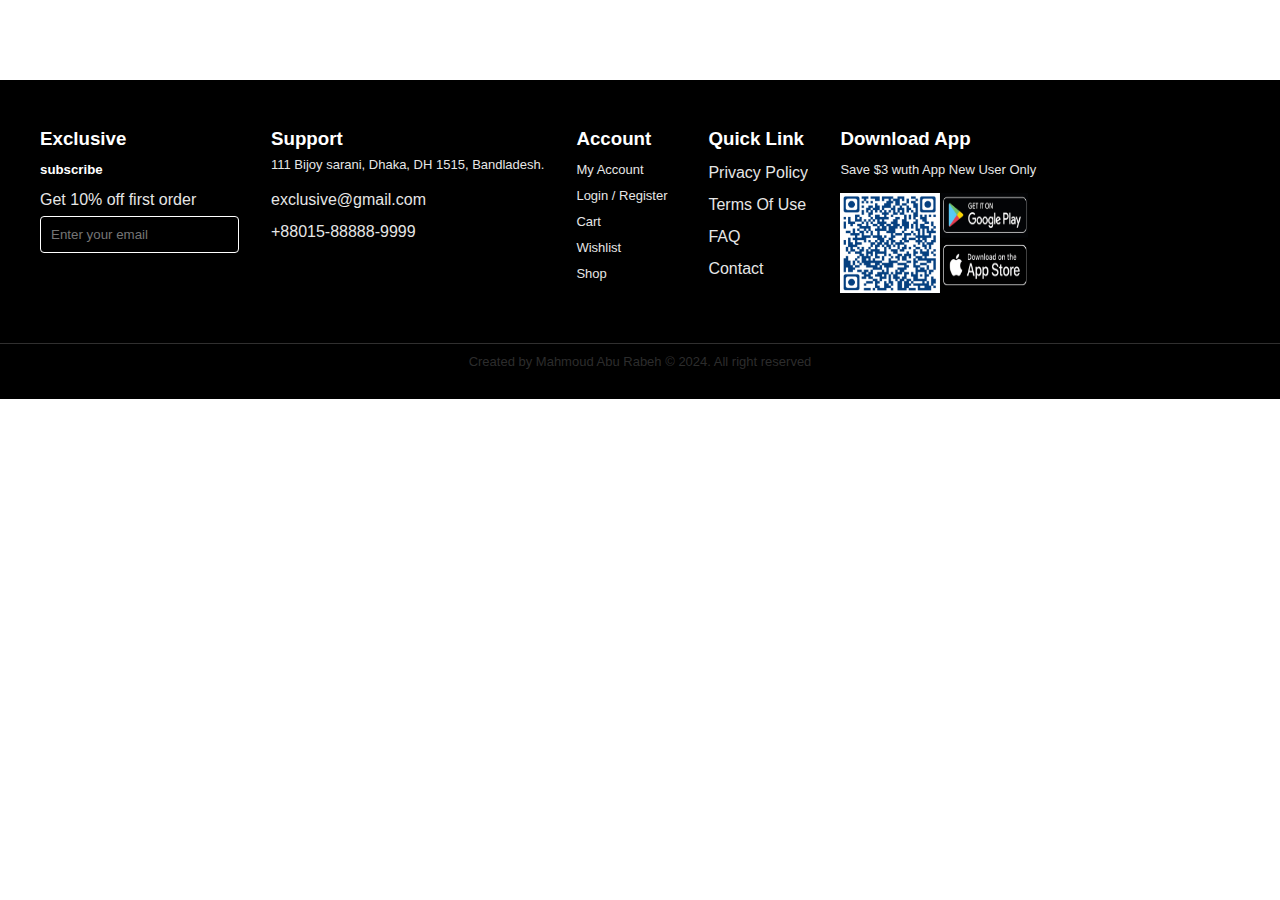
<file: footer.html>
<!DOCTYPE html>
<html lang="en">

<head>
  <meta charset="UTF-8">
  <meta name="viewport" content="width=device-width, initial-scale=1.0">
  <title>Footer</title>
  <link rel="icon" type="image/pang" href="./logo1.png">
  <link rel="stylesheet" href="style.css">
  <script src="script.js" defer></script>
</head>

<body>
  <footer>
    <div class="footer">
      <div class="offer">
        <h3>Exclusive</h3>
        <h5>subscribe</h5>
        <p>Get 10% off first order</p>
        <div class="email">
          <input type="email" placeholder="Enter your email">
          <i class="fa-solid fa-paper-plane"></i>
        </div>
      </div>
      <div class="support">
        <h3>Support</h3>
        <p class="p">111 Bijoy sarani, Dhaka, DH 1515, Bandladesh.</p>
        <p>exclusive@gmail.com</p>
        <p>+88015-88888-9999</p>
      </div>
      <div class="account">
        <h3>Account</h3>
        <ul>
          <p><a href="my-account.html">My Account</a></p>
          <p><a href="login.html">Login / Register</a></p>
          <p><a href="">Cart</a></p>
          <p><a href="">Wishlist</a></p>
          <p><a href="">Shop</a></p>
        </ul>
      </div>
      <div class="quick-links">
        <h3>Quick Link</h3>
        <ul>
          <p><a href="">Privacy Policy</a></p>
          <p><a href="">Terms Of Use</a></p>
          <p><a href="">FAQ</a></p>
          <p><a href="contact.html">Contact</a></p>
        </ul>
      </div>
      <div class="download">
        <h3>Download App</h3>
        <p>Save $3 wuth App New User Only</p>
        <div class="image">
          <img src="img/barcode.png" alt="" width="100px" height="100px">
          <img src="img/store.png" alt="" width="90px" height="100px">
        </div>
        <div class="icons-social">
          <i><a href="https://twitter.com" class="fab fa-twitter" target="_blank"></a></i>
          <i><a href="https://www.facebook.com/share/14ABLeKDwJ/?mibextid=LQQJ4d" class="fab fa-facebook"
              target="_blank"></a></i>
          <i><a href="https://instagram.com" class="fab fa-instagram" target="_blank"></a></i>
          <i><a href="https://linkedin.com" class="fab fa-linkedin" target="_blank"></a></i>
        </div>
      </div>
    </div>
    <p class="copyright"> Created by Mahmoud Abu Rabeh © 2024. All right reserved</p>
  </footer>
</body>

</html>
</file>
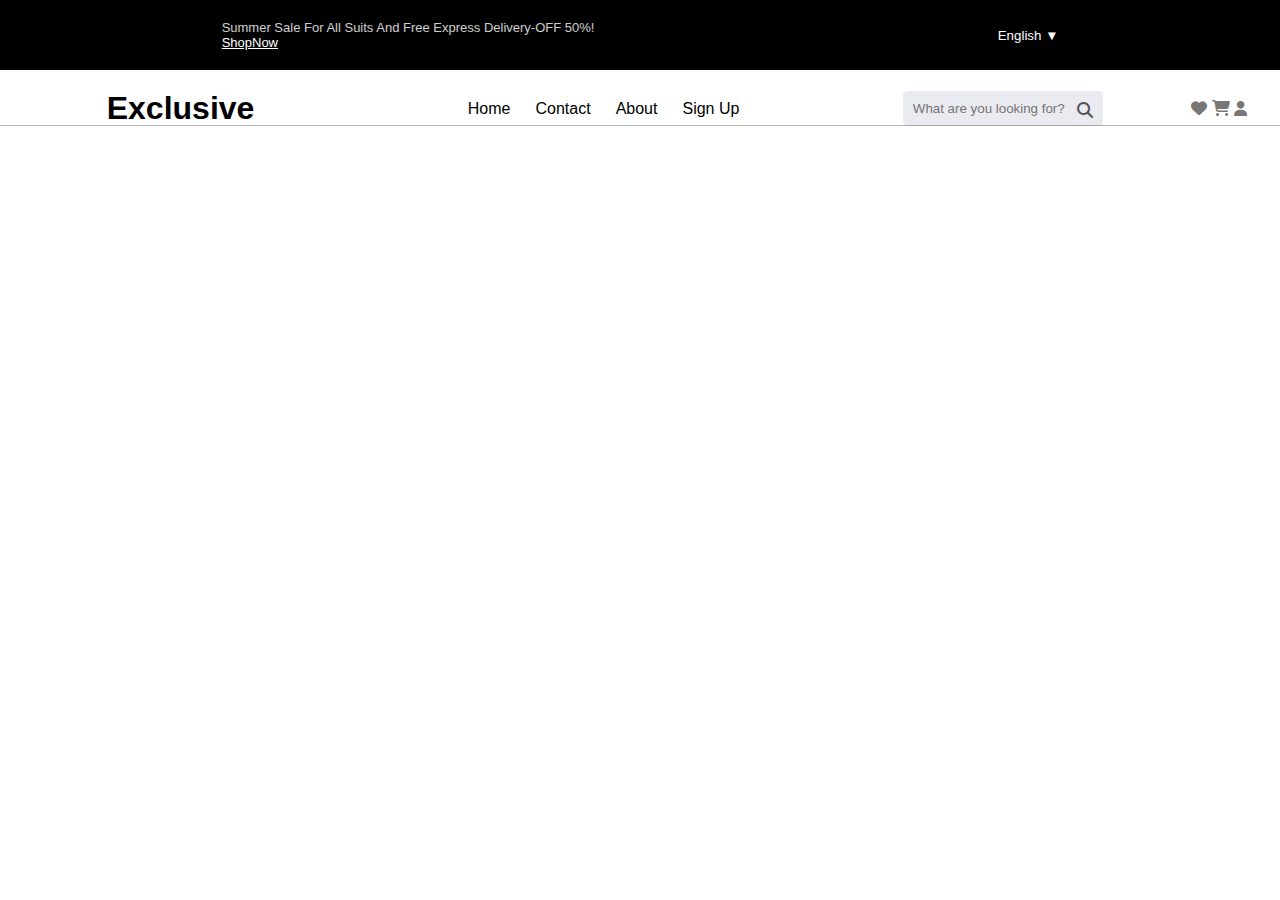
<file: header.html>
<!DOCTYPE html>
<html lang="en">

<head>
  <meta charset="UTF-8">
  <meta name="viewport" content="width=device-width, initial-scale=1.0">
  <title>Document</title>
  <link rel="stylesheet" href="https://cdnjs.cloudflare.com/ajax/libs/font-awesome/6.2.0/css/all.min.css" />
  <link rel="stylesheet" href="style.css">
  <script src="script.js" defer></script>
</head>

<body>
  <div class="main-main-header">
    <div class="main-head">
      <div class="head">
        <p>Summer Sale For All Suits And Free Express Delivery-OFF 50%! </p>
        <a href="">ShopNow</a>
      </div>
      <button class="dropdown-btn">English <span>▼</span></button>
    </div>
    <div class="header">
      <h1>Exclusive</h1>
      <div class="links">
        <ul class="main-nav" id="nav">
          <li><a href="index.html">Home</a></li>
          <li><a href="contact.html">Contact</a></li>
          <li><a href="about.html">About</a></li>
          <li><a href="sign up.html">Sign Up</a></li>
        </ul>
      </div>
      <div class="search">
        <label for="">
          <input type="text" placeholder="What are you looking for?">
          <i class="fas fa-search search-icon"></i>
        </label>
      </div>
      <div class="icons">
        <div class="short-icon">
          <a href="favourite.html" class="fa-solid fa-heart" id="icon"></a>
          <a href="cart.html" class="fa-solid fa-cart-shopping" id="icon"></a>
          <button id="btn-listProfile" class="btn-listProfile"><i class="fa-solid fa-user"></i></button>
        </div>
        <div class="listOfProfile" id="listOfProfile">
          <div>
            <i class="fa-solid fa-user"></i>
            <a href="">Manage My Account </a>
          </div>
          <div>
            <i class="fa fa-shopping-bag"></i>
            <a href="">My Orders</a>
          </div>
          <div>
            <i class="fa fa-times-circle"></i>
            <a href="">My Cancellations</a>
          </div>
          <div>
            <i class="fa fa-star"></i>
            <a href="">My Reviews</a>
          </div>
          <div>
            <i class="fa fa-sign-out-alt"></i>
            <a href="">Logout</a>
          </div>
        </div>
      </div>
    </div>
  </div>

  <script>
    document.getElementById("btn-listProfile").onclick = function() {
      const profileBtn = document.getElementById('listOfProfile');
      if (profileBtn.style.marginRight == '-250px') {
        profileBtn.style.marginRight = '0'
      } else {
        profileBtn.style.marginRight = '-250px'
      }
    }
  </script>
</body>

</html>
</file>
<file: style.css>
* {
  padding: 0;
  margin: 0;
  box-sizing: border-box;
  font-family: sans-serif;
}
body {
  overflow-x: hidden;
}
a {
  text-decoration: none;
}
li {
  list-style: none;
}

/* start main-head */
.main-main-header .main-head {
  width: 100%;
  background-color: black;
  color: white;
  display: flex;
  flex-wrap: wrap;
  flex-direction: row;
  justify-content: space-around;
  align-items: center;
  font-size: 13px;
  padding: 20px;
}
.main-main-header.main-head .head {
  display: flex;
  gap: 10px;
}
.main-main-header .main-head .head a {
  color: white;
  text-decoration: underline;
}
.main-main-header .main-head .head p {
  opacity: 0.8;
}
.main-main-header .main-head button {
  background-color: transparent;
  color: white;
  border: 0;
  cursor: pointer;
}
.main-main-header .main-head button span {
  text-decoration: none;
}

.sidebar {
  height: 100%;
  width: 0;
  position: fixed;
  top: 0;
  right: 0;
  background-color: #000;
  overflow-x: hidden;
  transition: 0.3s;
  padding-top: 20px;
  z-index: 10000;
}

.sidebar a {
  padding: 10px 15px;
  text-decoration: none;
  font-size: 18px;
  color: white;
  display: block;
  transition: 0.3s;
  position: relative;
  top: 25px;
}

.sidebar a::after {
  content: "";
  position: absolute;
  top: 35px;
  left: 0;
  width: 90%;
  height: 0.5px;
  background-color: #aaee;
}

.sidebar a:hover {
  transition: all 0.5s ease-in;
  transform: translateX(10px);
}

.sidebar .search {
  margin: 35px 15px;
  display: flex;
}

.sidebar .search input {
  width: 80%;
  padding: 5px;
  outline: 0;
}

.sidebar .search button {
  padding: 4px;
  cursor: pointer;
}

.close-btn {
  position: absolute;
  top: 10px;
  right: 15px;
  font-size: 35px;
  color: white;
  background: none;
  border: none;
  cursor: pointer;
}

.open-btn {
  font-size: 35px;
  cursor: pointer;
  color: rgb(0, 132, 255);
  background-color: transparent;
  font-weight: bold;
  border: none;
}

.open-btn:hover {
  opacity: 0.7;
}
.main-list {
  display: flex;
  align-items: center;
  justify-content: space-around;
  margin-bottom: 10px;
  display: none;
}
/* end main-head */

/* start header */
.header {
  display: flex;
  justify-content: space-around;
  align-items: center;
  flex-wrap: wrap;
  position: relative;
  margin-top: 20px;
  margin-bottom: 4%;
}
.header .main-nav {
  display: flex;
  flex-wrap: wrap;
  gap: 25px;
}
.header .main-nav a {
  color: black;
}

.header .search {
  position: relative;
  left: -50px;
}
.header label {
  position: relative;
}

.header label input {
  border: 0;
  outline: 0;
  border-radius: 5px;
  background-color: rgb(234, 234, 241);
  padding: 10px;
  width: 200px;
}
.header label i {
  position: relative;
  right: 30px;
  top: 3px;
  color: #555;
}
.header::after {
  content: " ";
  position: absolute;
  top: 35px;
  width: 100%;
  height: 0.5px;
  background-color: rgba(0, 0, 0, 0.295);
}
.header a:hover {
  transition: all 0.3s;
  color: rgba(0, 255, 255, 0.911);
}
.header .icons {
  display: flex;
  flex-direction: column;
}
.header .icons #icon {
  color: #7a7676;
}
.header .icons #icon:hover {
  color: #db4444;
}

.btn-listProfile {
  cursor: pointer;
  background-color: transparent;
  border: 0;
  font-size: 15px;
  color: #7a7676;
}
.btn-listProfile:hover {
  color: #db4444;
  transition: none;
}
.listOfProfile {
  background: linear-gradient(to right, #29143d, #34223a, #29143d);
  width: 12rem;
  padding: 20px 10px;
  border-radius: 10px;
  position: absolute;
  right: -1rem;
  top: 2rem;
  transition: all 0.5s ease-in;
  margin-right: -250px;
}
.listOfProfile div a {
  color: white;
  text-decoration: none;
}
.listOfProfile div a:hover {
  color: #db4444;
}
.listOfProfile div {
  margin-bottom: 10px;
  display: flex;
  align-items: center;
  gap: 10px;
}
.listOfProfile div i {
  color: rgb(245, 245, 245);
  cursor: pointer;
}
.listOfProfile div i:hover {
  color: #db4444;
}

/* end header */

.btn-fixed {
  display: none;
  position: sticky;
  position: fixed;
  bottom: 10px;
  right: 10px;
  z-index: 1000;
  transition: all ease 0.3s;
  background-color: rgb(4, 81, 100);
  color: white;
  font-size: 20px;
  padding: 12px;
  border-radius: 3px;
}
.btn-fixed:hover {
  cursor: pointer;
  opacity: 0.6;
}

/* start sign-up */
.sign-up {
  display: flex;
  flex-wrap: wrap;
  justify-content: space-around;
}
.sign-up img {
  width: 400px;
  height: 500px;
  /* margin-left: -140px; */
}
.sign-up .data-user {
  align-self: center;
}
.sign-up .data-user .data-head {
  font-size: 13px;
  line-height: 1.8;
  word-spacing: 7px;
}
.sign-up .data-user .data-input {
  display: flex;
  flex-direction: column;
  margin-bottom: 10px;
}
.sign-up .data-user .data-input input {
  margin-bottom: 25px;
  border: 0;
  border-bottom: 1px solid rgba(0, 0, 0, 0.336);
  outline: 0;
  padding-bottom: 7px;
  width: 300px;
}
.sign-up .data-user .btn {
  width: 300px;
  border: 0;
  border-radius: 5px;
  background-color: #db4444;
  padding: 10px;
  color: white;
  cursor: pointer;
  margin-bottom: 20px;
}
.sign-up .data-user .data-btn {
  position: relative;
}
.sign-up .data-user .data-btn button {
  width: 300px;
  background-color: white;
  border: 1px solid black;
  border-radius: 5px;
  padding: 10px;
  cursor: pointer;
  margin-bottom: 20px;
  font-style: normal;
}
button:hover {
  opacity: 0.8;
  transition: all 0.3s;
  scale: 1.02;
}
.sign-up .data-user .data-btn i {
  position: absolute;
  top: 11px;
  left: 35px;
}
.sign-up .data-user .have-account {
  display: flex;
  gap: 10px;
  font-size: 13px;
}
.sign-up .data-user .have-account a {
  text-decoration: underline;
  color: black;
}
/* end sign-up */

/* start page login */
.sign-up .data-user {
  display: flex;
  flex-direction: column;
}
.sign-up .data-user .have-account {
  display: flex;
  justify-content: space-between;
  align-items: center;
}
.sign-up .data-user .have-account .btn-login {
  border: 0;
  background-color: #db4444;
  color: white;
  font-size: 14px;
  border-radius: 5px;
  cursor: pointer;
  padding: 13px 30px;
}
.sign-up .data-user .have-account .pass-login {
  color: #db4444;
  text-decoration: none;
}
/* end page login */

/* start page About */
.main-main-header {
  position: relative;
}
.main-main-header .icons {
  position: absolute;
  right: 100px;
  transform: translate(120%);
  display: flex;
  gap: 10px;
  cursor: pointer;
}
.about {
  display: flex;
  flex-wrap: wrap;
  justify-content: space-around;
  align-items: center;
}
.about .content-about {
  line-height: 2;
  font-size: 13px;
}
.about .content-about p {
  width: 400px;
  line-height: 1.3;
  word-spacing: 5px;
}

/* start static */
.static-about {
  display: flex;
  flex-wrap: wrap;
  justify-content: center;
  margin: 30px 0;
}
.static-about .dealing-about {
  border: 1px solid rgb(207, 201, 201);
  padding: 10px;
  text-align: center;
}
.static-about #product-sale {
  background-color: #db4444;
  color: white;
}
/* end static */

/* start persons */
.persons {
  display: flex;
  flex-wrap: wrap;
  justify-content: center;
  margin-top: 50px;
}
.persons .main-person {
  font-size: 10px;
  text-align: center;
  line-height: 1.8;
}
.persons .main-person p {
  margin-bottom: 10px;
}
.persons .main-person a {
  color: #7a7676;
}
.persons .main-person a:hover {
  color: rgb(42, 154, 247);
}
.persons .icons-social {
  display: flex;
  gap: 10px;
  justify-content: center;
}
/* end persons */

/* start return */
.return {
  display: flex;
  flex-wrap: wrap;
  justify-content: center;
  gap: 50px;
  margin-top: 40px;
  font-size: 13px;
  text-align: center;
}
.return img {
  margin-bottom: 10px;
}

/* start contact */
.main-contact {
  display: flex;
  flex-wrap: wrap;
  justify-content: space-around;
}
.main-contact .calling {
  width: 250px;
  box-shadow: 0 0 10px 0 rgba(0, 0, 0, 0.226);
  padding: 10px;
  position: relative;
  left: 3.5%;
}
.main-contact .calling .call-us {
  font-size: 13px;
  margin-bottom: 10px;
}
.main-contact .calling .conatact-us-data {
  display: flex;
  align-items: center;
  gap: 10px;
  margin-bottom: 20px;
}
.main-contact .calling .call-us p {
  line-height: 2.5;
}
.main-contact .your-massage-us {
  box-shadow: 0 0 10px 0 rgba(0, 0, 0, 0.158);
  padding: 30px;
  position: relative;
  right: 3.5%;
}
.main-contact .your-massage-us label {
  display: flex;
  flex-wrap: wrap;
  gap: 20px;
  margin-bottom: 20px;
}
.main-contact .your-massage-us label input {
  width: 180px;
  padding: 10px;
  border: 0;
  outline: 0;
  background-color: #eee;
}
.main-contact .your-massage-us textarea {
  width: 100%;
  height: 50%;
  padding: 10px;
  margin: 10px 0;
  border: 0;
  outline: 0;
  background-color: #eee;
}
.main-contact .your-massage-us button {
  border: 0;
  border-radius: 5px;
  padding: 10px 20px;
  cursor: pointer;
  margin-top: 20px;
  display: flex;
  justify-self: end;
  background-color: #db4444;
  color: white;
}
/* end contact */

/* start account */
.my-account {
  display: flex;
  justify-content: space-around;
  flex-wrap: wrap;
}
.my-account .profile-account div {
  line-height: 2;
  font-size: 12px;
}
.my-account .profile-account .manage-account {
  display: flex;
  flex-direction: column;
  align-items: center;
}
.my-account .profile-account .manage-account a {
  position: relative;
  left: 25%;
  color: rgb(88, 88, 88);
}

.my-account .form-container {
  background-color: #fff;
  padding: 30px;
  border-radius: 10px;
  box-shadow: 0 4px 8px rgba(0, 0, 0, 0.1);
}
.my-account .form-container h2 {
  color: #db4444;
  margin-bottom: 20px;
}
.my-account .form-container .form-group {
  display: flex;
  flex-wrap: wrap;
  justify-content: space-around;
  gap: 25px;
  margin-bottom: 20px;
}
.my-account .form-container .form-group label {
  display: inline-block;
  margin-bottom: 5px;
}
.my-account .form-container .form-group input {
  width: 100%;
  padding: 10px;
  margin-right: 20px;
  border: 0;
  outline: 0;
  border-radius: 5px;
  background-color: #f9f9f9;
  font-size: 12px;
}
.my-account .form-container .form-group .email-inp {
  position: relative;
  right: 6.5%;
}
.my-account .form-container .form-actions {
  display: flex;
  justify-content: end;
  gap: 20px;
  position: relative;
  right: 3.5%;
  margin-top: 20px;
}
.my-account .form-container .form-actions .save-btn {
  background-color: #db4444;
  border: none;
  color: white;
  padding: 10px 20px;
  border-radius: 5px;
  font-size: 16px;
  cursor: pointer;
}
.my-account .form-container .form-actions .cancel-btn {
  background: none;
  border: none;
  color: #555;
  font-size: 16px;
  cursor: pointer;
}
.my-account .manage-account a:hover {
  color: #db4444;
}
/* end my-account */

/* start home */
.after-nav {
  display: flex;
  justify-content: space-around;
}
.after-nav .link-product {
  display: flex;
  flex-direction: column;
  gap: 10px;
  font-size: 14px;
  position: relative;
}
.after-nav .link-product::after {
  content: "";
  position: absolute;
  right: -30px;
  bottom: -14px;
  width: 0.5px;
  height: 123%;
  background-color: rgba(0, 0, 0, 0.295);
}

.after-nav .link-product .collection {
  display: flex;
  justify-content: space-around;
  gap: 50px;
  position: relative;
}
.after-nav .link-product a {
  color: black;
}
.after-nav .link-product .collection .onep {
  position: relative;
  left: -38px;
}
.after-nav .link-product .collection .onelink {
  position: absolute;
  right: 0px;
}

.after-nav .link-product a:hover {
  color: rgba(0, 255, 255, 0.911);
  transition: all 0.3s ease-in;
}
/* start swiper */
swiper-slide {
  /* background-color: black;  */
  color: white;
}
swiper-slide .presentation {
  display: flex;
  gap: 40px;
}
swiper-slide .presentation .iphone {
  display: flex;
  align-items: center;
  justify-content: space-around;
}
swiper-slide .presentation .text-phone {
  margin-right: 50px;
}
swiper-slide .presentation .text-phone a {
  color: white;
  text-decoration: underline;
}
/* end swiper */

/* start flash */
.countdown {
  display: flex;
  align-items: center;
  flex-wrap: wrap;
}

.countdown .time-box {
  text-align: center;
  margin: 0 5px;
}

.countdown .time-box span {
  display: block;
}

#days,
#hours,
#minutes,
#seconds {
  font-size: 3rem;
  font-weight: bold;
  color: #000;
}

.label {
  font-size: 1rem;
  color: black;
}

.separator {
  font-size: 3rem;
  color: #d9534f;
}
/* end flash */

/* start products */
.products {
  display: flex;
  justify-content: space-around;
  flex-wrap: wrap;
}

.view-products {
  display: flex;
  justify-content: center;
  position: relative;
  margin-bottom: 7rem;
}
.view-products::after {
  content: " ";
  position: absolute;
  bottom: -4rem;
  width: 92%;
  height: 1.5px;
  background-color: #dddada;
}
.view-products button {
  width: 17rem;
  padding: 10px;
  background-color: #db4444;
  color: white;
  border: 0;
  border-radius: 5px;
  margin-top: 2%;
  cursor: pointer;
  font-size: 16px;
}

/* end products */

/* start container-browse */
.container-browse .browse-catagory {
  display: flex;
  justify-content: center;
  flex-wrap: wrap;
  gap: 30px;
  position: relative;
  margin-bottom: 5rem;
}
.container-browse h2 {
  margin-bottom: 3.5%;
}
.container-browse .browse-catagory .fas-icon {
  display: flex;
  flex-direction: column;
  align-items: center;
  justify-content: space-around;
  gap: 10px;
  border: 2px solid rgb(190, 189, 189);
  border-radius: 5px;
  padding: 10px;
  width: 130px;
  height: 12%;
  background-color: transparent;
}
.container-browse .browse-catagory .fas-icon i {
  border: 0;
  font-size: 2.5rem;
  color: #7a7676;
}
.container-browse .browse-catagory .fas-icon p {
  font-size: 1rem;
  font-weight: normal;
}
.container-browse .browse-catagory::after {
  content: " ";
  position: absolute;
  bottom: -3rem;
  width: 92%;
  height: 1.5px;
  background-color: #dddada;
}
.container-browse .browse-catagory .fas-icon:hover {
  cursor: pointer;
  scale: 1.05;
  transition: all 0.5s ease-in;
  background-color: #d9534f;
  color: white;
  box-shadow: 0 0 5px 0 rgba(0, 0, 0, 0.219);
}
.container-browse .browse-catagory i:hover {
  color: white;
}
/* end container-browse */

/* start best selling */
.best-product .best-sell {
  display: flex;
  justify-content: space-between;
  margin: 0 2%;
  margin-bottom: 3%;
}
.best-product .best-sell button {
  padding: 10px 30px;
  border: 0;
  border-radius: 4px;
  background-color: #db4444;
  color: white;
  cursor: pointer;
  font-size: 1rem;
}
/* end best selling */

/* start categories */
.categories {
  display: flex;
  justify-content: space-around;
  align-items: center;
  flex-wrap: wrap;
  width: 92%;
  background-color: #000;
  color: white;
  margin: 0 4%;
  margin-bottom: 5%;
}
.categories .enhance-right {
  margin-left: 60px;
}
.categories .enhance-right .text-enhance {
  display: flex;
  flex-direction: column;
  gap: 20px;
  width: 360px;
  margin-bottom: 10%;
}
.categories .enhance-right .text-enhance h3 {
  font-size: 2.5rem;
}
.categories .enhance-right .text-enhance p {
  color: #00ff66;
}
.categories .enhance-img img {
  transform: rotateY(180deg);
}
.categories .counter {
  display: flex;
  align-items: center;
  text-align: center;
  margin: 2rem 0;
  gap: 10px;
}
.categories .counter .counter-time {
  display: flex;
  flex-direction: column;
  justify-content: center;
  background-color: white;
  color: #000;
  border-radius: 50%;
  width: 60px;
  height: 60px;
  padding: 10px 0;
}
.categories .counter .counter-time p:last-child {
  font-size: 10px;
}
.categories .enhance-right button {
  border: 0;
  border-radius: 4px;
  background-color: #00ff66;
  color: white;
  font-size: 1.1rem;
  cursor: pointer;
}
.all-product {
  display: flex;
  justify-content: center;
}
.all-product button {
  padding: 10px;
  width: 25%;
  background-color: #d9534f;
  border: 0;
  border-radius: 5px;
  color: white;
  font-size: 1rem;
  cursor: pointer;
}
/* end categories */

/* start featured */
.featured-new {
  display: flex;
  justify-content: space-around;
  flex-wrap: wrap;
  gap: 30px;
  margin: 0 50px;
  margin-bottom: 5rem;
}
.featured-new .new-right {
  background-color: #000;
  color: white;
  position: relative;
  width: 400px;
  height: 50%;
  padding: 30px 20px;
}
.featured-new .new-right .description-playstation {
  position: absolute;
  bottom: 20px;
  line-height: 2;
  width: 40%;
}
.featured-new .new-right .description-playstation p {
  font-size: 12px;
  line-height: 1.5;
}
.featured-new .new-right .description-playstation a {
  text-decoration: underline;
  color: white;
}

.featured-new .new-left {
  display: flex;
  flex-direction: column;
  flex-wrap: wrap;
  gap: 15px;
}
.featured-new .new-left .women {
  display: flex;
  align-items: center;
  background-color: #000000;
  color: white;
  width: 100%;
  padding: 20px;
}
.featured-new .new-left .women .desc-women {
  width: 70%;
}
.featured-new .new-left .women .desc-women p {
  font-size: 12px;
  width: 75%;
}
.featured-new .new-left .women .desc-women a {
  color: white;
  text-decoration: underline;
}
.featured-new .new-left .women img {
  width: 200px;
  transform: rotateY(180deg);
}
.featured-new .other-prod {
  display: flex;
  gap: 20px;
}
.featured-new .other-prod .speak-perfum {
  background-color: rgb(43, 43, 43);
  width: 50%;
  height: 190px;
  color: white;
  position: relative;
}
.featured-new .other-prod .speak-perfum .desc-speak-purf {
  padding: 0 20px;
  position: absolute;
  bottom: 10px;
  font-size: 12px;
}
.featured-new .other-prod .speak-perfum .desc-speak-purf p {
  margin: 7px 0;
}
.featured-new .other-prod .speak-perfum .desc-speak-purf a {
  color: white;
  text-decoration: underline;
}

/* start footer */
footer {
  background-color: black;
}
.footer {
  display: flex;
  flex-wrap: wrap;
  gap: 2rem;
  background-color: black;
  color: white;
  margin-top: 80px;
  padding: 40px;
  border-bottom: 1px solid rgba(141, 138, 138, 0.336);
}
.footer a {
  color: white;
}
.footer p {
  opacity: 0.9;
}

.footer .offer {
  line-height: 2;
}
.footer .offer .email {
  position: relative;
}
.footer .offer .email input {
  padding: 10px;
  border: 1px solid white;
  color: white;
  border-radius: 4px;
  outline: 0;
  background-color: transparent;
}
.footer .offer .email i {
  position: absolute;
  top: 0.7rem;
  right: 20px;
  cursor: pointer;
}
.footer .support {
  line-height: 2;
}
.footer .support .p {
  font-size: 13px;
  line-height: 1.3;
  margin-bottom: 10px;
}
.footer .account {
  line-height: 2;
}
.footer .account p {
  width: 100px;
  font-size: 13px;
}
.footer .quick-links {
  line-height: 2;
}
.footer .quick-links p {
  width: 100px;
}
.footer .download {
  line-height: 2;
}
.footer .download p {
  font-size: 13px;
}
.footer .download .image {
  display: flex;
  margin-top: 10px;
  cursor: pointer;
}
.footer .download .icons-social {
  display: flex;
  justify-content: space-around;
  margin-top: 10px;
}
.footer .download .icons-social a {
  color: #7a7676;
}
.footer .download .icons-social a:hover {
  color: rgb(42, 154, 247);
  transition: all 0.3s;
}
footer .copyright {
  color: rgb(56, 56, 56);
  text-align: center;
  font-size: 13px;
  opacity: 0.8;
  padding-top: 10px;
  padding-bottom: 30px;
}
/* end footer */

@media screen and (max-width: 800px) {
  .main-list {
    display: flex;
  }
  .after-nav .link-product::after {
    display: none;
  }
  .after-nav .link-product {
    display: flex;
    flex-direction: row;
    flex-wrap: wrap;
  }
  .after-nav .link-product .collection a:nth-child(2) {
    display: none;
  }
  .after-nav .link-product .collection .onep {
    position: relative;
    left: 0;
  }
  .main-main-header .header {
    display: none;
  }
  swiper-container {
    display: none;
  }
  .categories .enhance-img img {
    width: 75%;
  }
  .categories {
    padding: 20px;
  }
  .main-contact .calling {
    width: 90%;
    margin-bottom: 15px;
  }
  .main-contact .your-massage-us {
    width: 90%;
    height: 100%;
    position: relative;
    right: -4%;
  }
}
@media screen and (max-width: 882px) {
  .main-contact .calling {
    width: 90%;
    margin-bottom: 15px;
  }
  .main-contact .your-massage-us {
    width: 90%;
    height: 100%;
    position: relative;
    right: -3.5%;
  }
}
</file>
